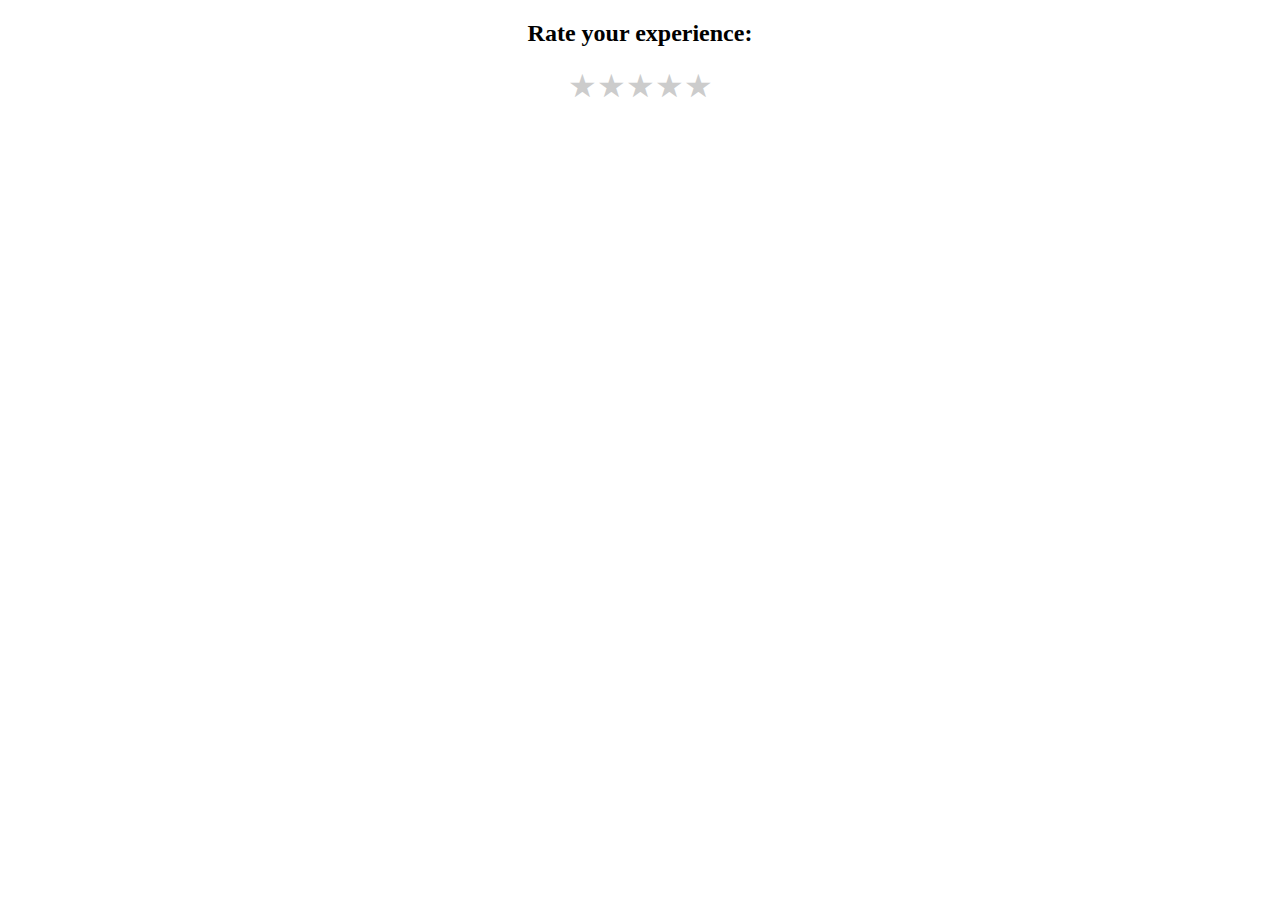
<file: test.html>
<!DOCTYPE html>
<html lang="en">
<head>
    <meta charset="UTF-8">
    <meta name="viewport" content="width=device-width, initial-scale=1.0">
    <title>Rating Review</title>
    <style>
        .rating {
            display: flex;
            direction: row-reverse;
            justify-content: center;
        }

        .rating input {
            display: none;
        }

        .rating label {
            font-size: 2rem;
            color: #ccc;
            cursor: pointer;
            transition: color 0.2s ease-in-out;
        }

        .rating input:checked ~ label {
            color: gold;
        }

        .rating input:hover ~ label {
            color: gold;
        }

        .rating label:hover ~ label {
            color: gold;
        }

        .review {
            text-align: center;
            margin-top: 20px;
        }
    </style>
</head>
<body>
    <div class="review">
        <h2>Rate your experience:</h2>
        <div class="rating">
            <input type="radio" id="star5" name="rating" value="5">
            <label for="star5" title="5 stars">★</label>
            <input type="radio" id="star4" name="rating" value="4">
            <label for="star4" title="4 stars">★</label>
            <input type="radio" id="star3" name="rating" value="3">
            <label for="star3" title="3 stars">★</label>
            <input type="radio" id="star2" name="rating" value="2">
            <label for="star2" title="2 stars">★</label>
            <input type="radio" id="star1" name="rating" value="1">
            <label for="star1" title="1 star">★</label>
        </div>
    </div>
</body>
</html>
</file>
